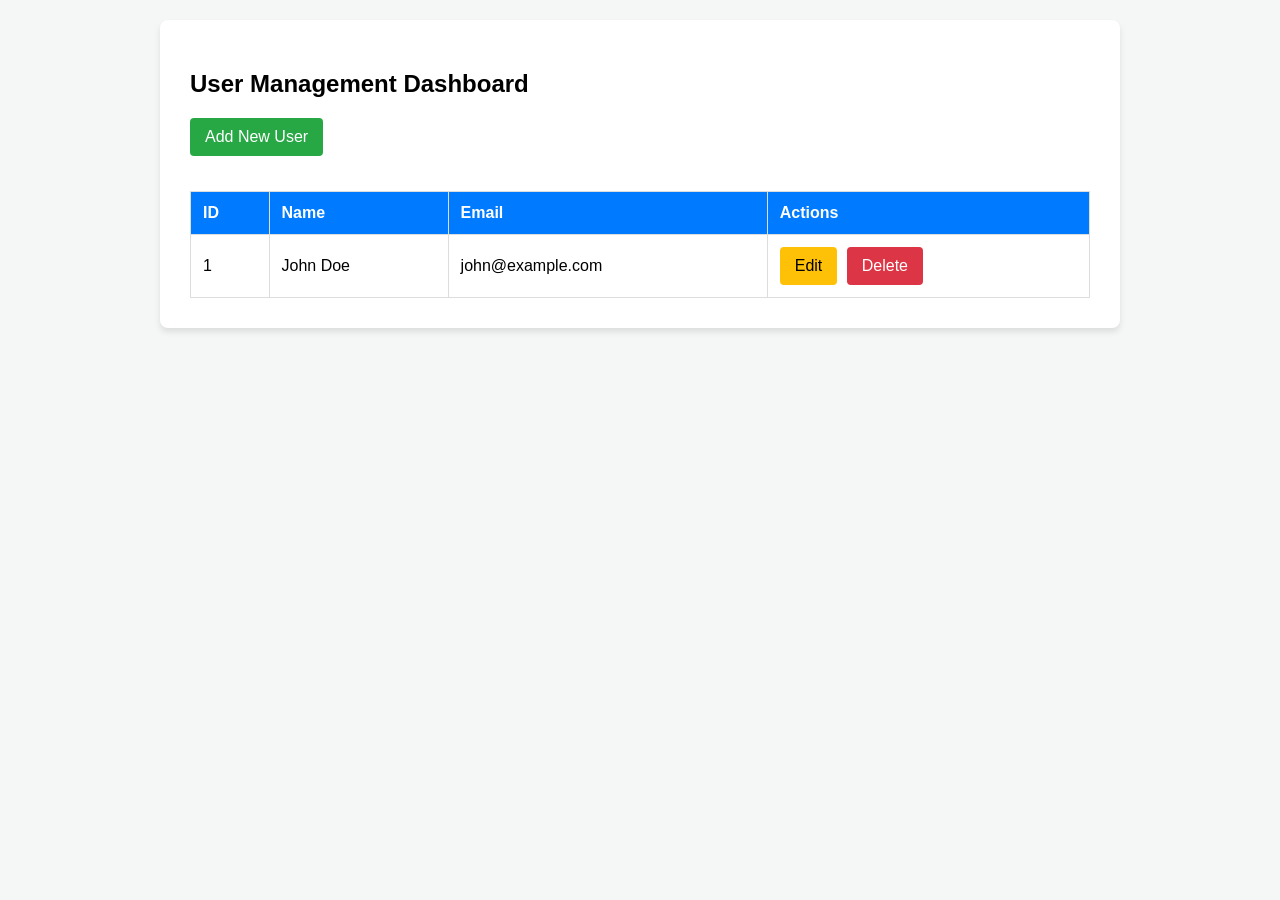
<file: index.html>
<!DOCTYPE html>
<html>
<head>
    <title>PHP CRUD Dashboard</title>
    <link rel="stylesheet" href="style.css">
</head>
<body>
    <div class="container">
        <h2>User Management Dashboard</h2>
        <a href="create.html" class="btn-primary">Add New User</a>
        
        <table>
            <thead>
                <tr>
                    <th>ID</th>
                    <th>Name</th>
                    <th>Email</th>
                    <th>Actions</th>
                </tr>
            </thead>
            <tbody id="userTableBody">
                <!-- Data rendered dynamically via JavaScript -->
            </tbody>
        </table>
    </div>

    <script src="db.js"></script>
    <script>
        function renderTable() {
            const users = getUsers();
            const tbody = document.getElementById('userTableBody');
            tbody.innerHTML = '';

            if (users.length === 0) {
                tbody.innerHTML = '<tr><td colspan="4" style="text-align:center;">No records found.</td></tr>';
                return;
            }

            users.forEach(user => {
                const tr = document.createElement('tr');
                tr.innerHTML = `
                    <td>${escapeHTML(user.id)}</td>
                    <td>${escapeHTML(user.name)}</td>
                    <td>${escapeHTML(user.email)}</td>
                    <td>
                        <a href="update.html?id=${user.id}" class="btn-edit">Edit</a>
                        <a href="#" class="btn-delete" onclick="handleDelete(${user.id}); return false;">Delete</a>
                    </td>
                `;
                tbody.appendChild(tr);
            });
        }

        function handleDelete(id) {
            if (confirm('Are you sure?')) {
                deleteUser(id);
                renderTable();
            }
        }

        function escapeHTML(str) {
            return String(str).replace(/[&<>"']/g, function(m) {
                return {
                    '&': '&amp;',
                    '<': '&lt;',
                    '>': '&gt;',
                    '"': '&quot;',
                    "'": '&#039;'
                }[m];
            });
        }

        document.addEventListener('DOMContentLoaded', renderTable);
    </script>
</body>
</html>
</file>
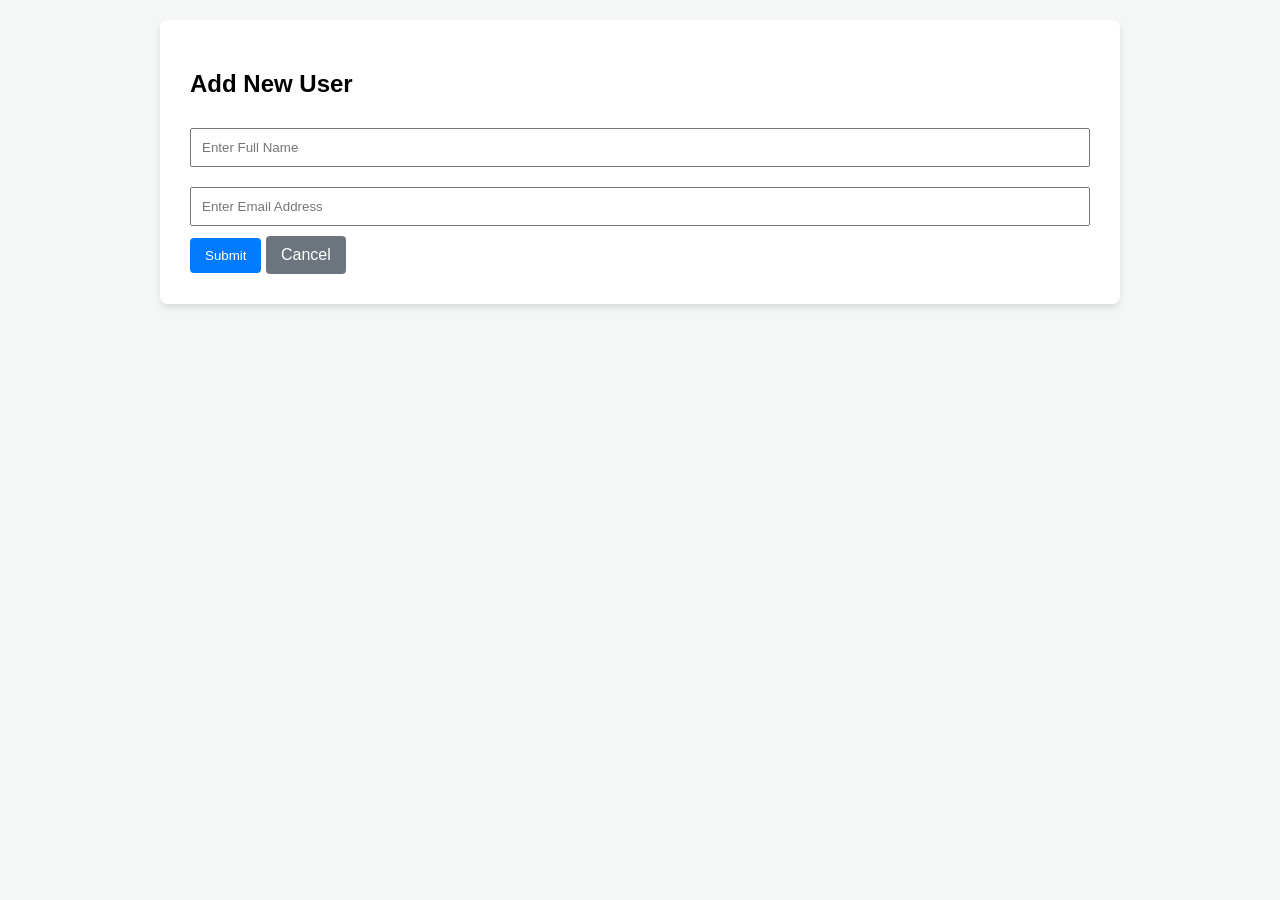
<file: create.html>
<!DOCTYPE html>
<html>
<head>
    <title>Add User</title>
    <link rel="stylesheet" href="style.css">
</head>
<body>
    <div class="container">
        <h2>Add New User</h2>
        <form id="createForm">
            <input type="text" name="name" id="name" placeholder="Enter Full Name" required>
            <input type="email" name="email" id="email" placeholder="Enter Email Address" required>
            <button type="submit">Submit</button>
            <a href="index.html" class="btn-secondary">Cancel</a>
        </form>
    </div>

    <script src="db.js"></script>
    <script>
        document.getElementById('createForm').addEventListener('submit', function(e) {
            e.preventDefault();
            const name = document.getElementById('name').value;
            const email = document.getElementById('email').value;

            if (name.trim() && email.trim()) {
                createUser(name, email);
                window.location.href = 'index.html';
            }
        });
    </script>
</body>
</html>
</file>
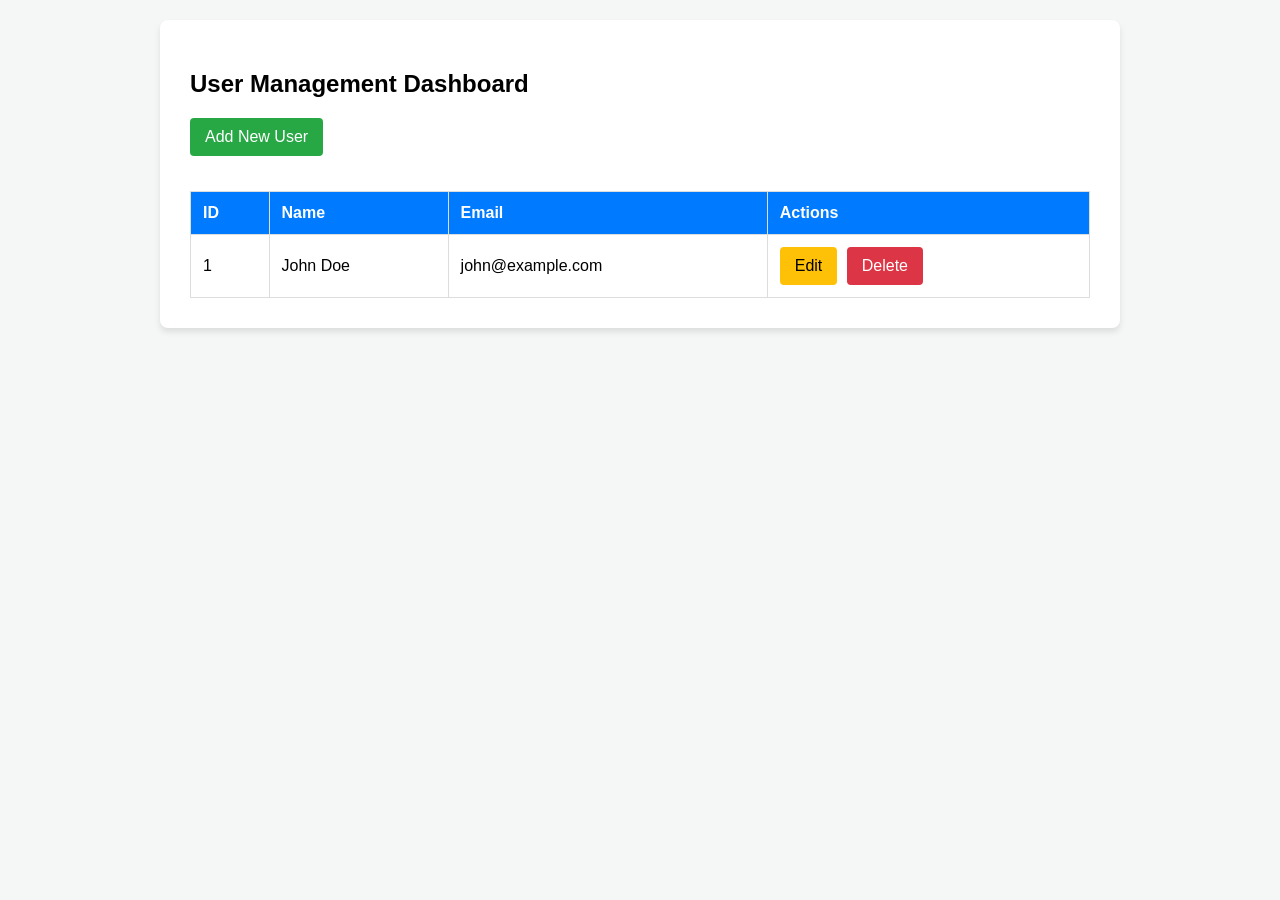
<file: update.html>
<!DOCTYPE html>
<html>
<head>
    <title>Update User</title>
    <link rel="stylesheet" href="style.css">
</head>
<body>
    <div class="container">
        <h2>Modify User Record</h2>
        <form id="updateForm">
            <input type="text" name="name" id="name" required>
            <input type="email" name="email" id="email" required>
            <button type="submit">Update Record</button>
            <a href="index.html" class="btn-secondary">Cancel</a>
        </form>
    </div>

    <script src="db.js"></script>
    <script>
        const urlParams = new URLSearchParams(window.location.search);
        const userId = urlParams.get('id');

        if (!userId) {
            window.location.href = 'index.html';
        }

        const user = getUserById(userId);
        if (!user) {
            window.location.href = 'index.html';
        } else {
            document.getElementById('name').value = user.name;
            document.getElementById('email').value = user.email;
        }

        document.getElementById('updateForm').addEventListener('submit', function(e) {
            e.preventDefault();
            const name = document.getElementById('name').value;
            const email = document.getElementById('email').value;

            if (name.trim() && email.trim()) {
                updateUser(userId, name, email);
                window.location.href = 'index.html';
            }
        });
    </script>
</body>
</html>
</file>
<file: style.css>
body { font-family: Arial, sans-serif; background-color: #f4f7f6; margin: 0; padding: 20px; }
.container { max-width: 900px; margin: 0 auto; background: white; padding: 30px; border-radius: 8px; box-shadow: 0 4px 6px rgba(0,0,0,0.1); }
table { width: 100%; border-collapse: collapse; margin-top: 20px; }
th, td { padding: 12px; border: 1px solid #ddd; text-align: left; }
th { background-color: #007bff; color: white; }
input[type="text"], input[type="email"] { width: 100%; padding: 10px; margin: 10px 0; box-sizing: border-box; }
button, .btn-primary, .btn-edit, .btn-delete, .btn-secondary { padding: 10px 15px; text-decoration: none; border-radius: 4px; display: inline-block; cursor: pointer; border: none;}
.btn-primary { background: #28a745; color: white; margin-bottom: 15px;}
.btn-secondary { background: #6c757d; color: white; }
.btn-edit { background: #ffc107; color: black; margin-right: 5px; }
.btn-delete { background: #dc3545; color: white; }
button { background: #007bff; color: white; }
</file>
